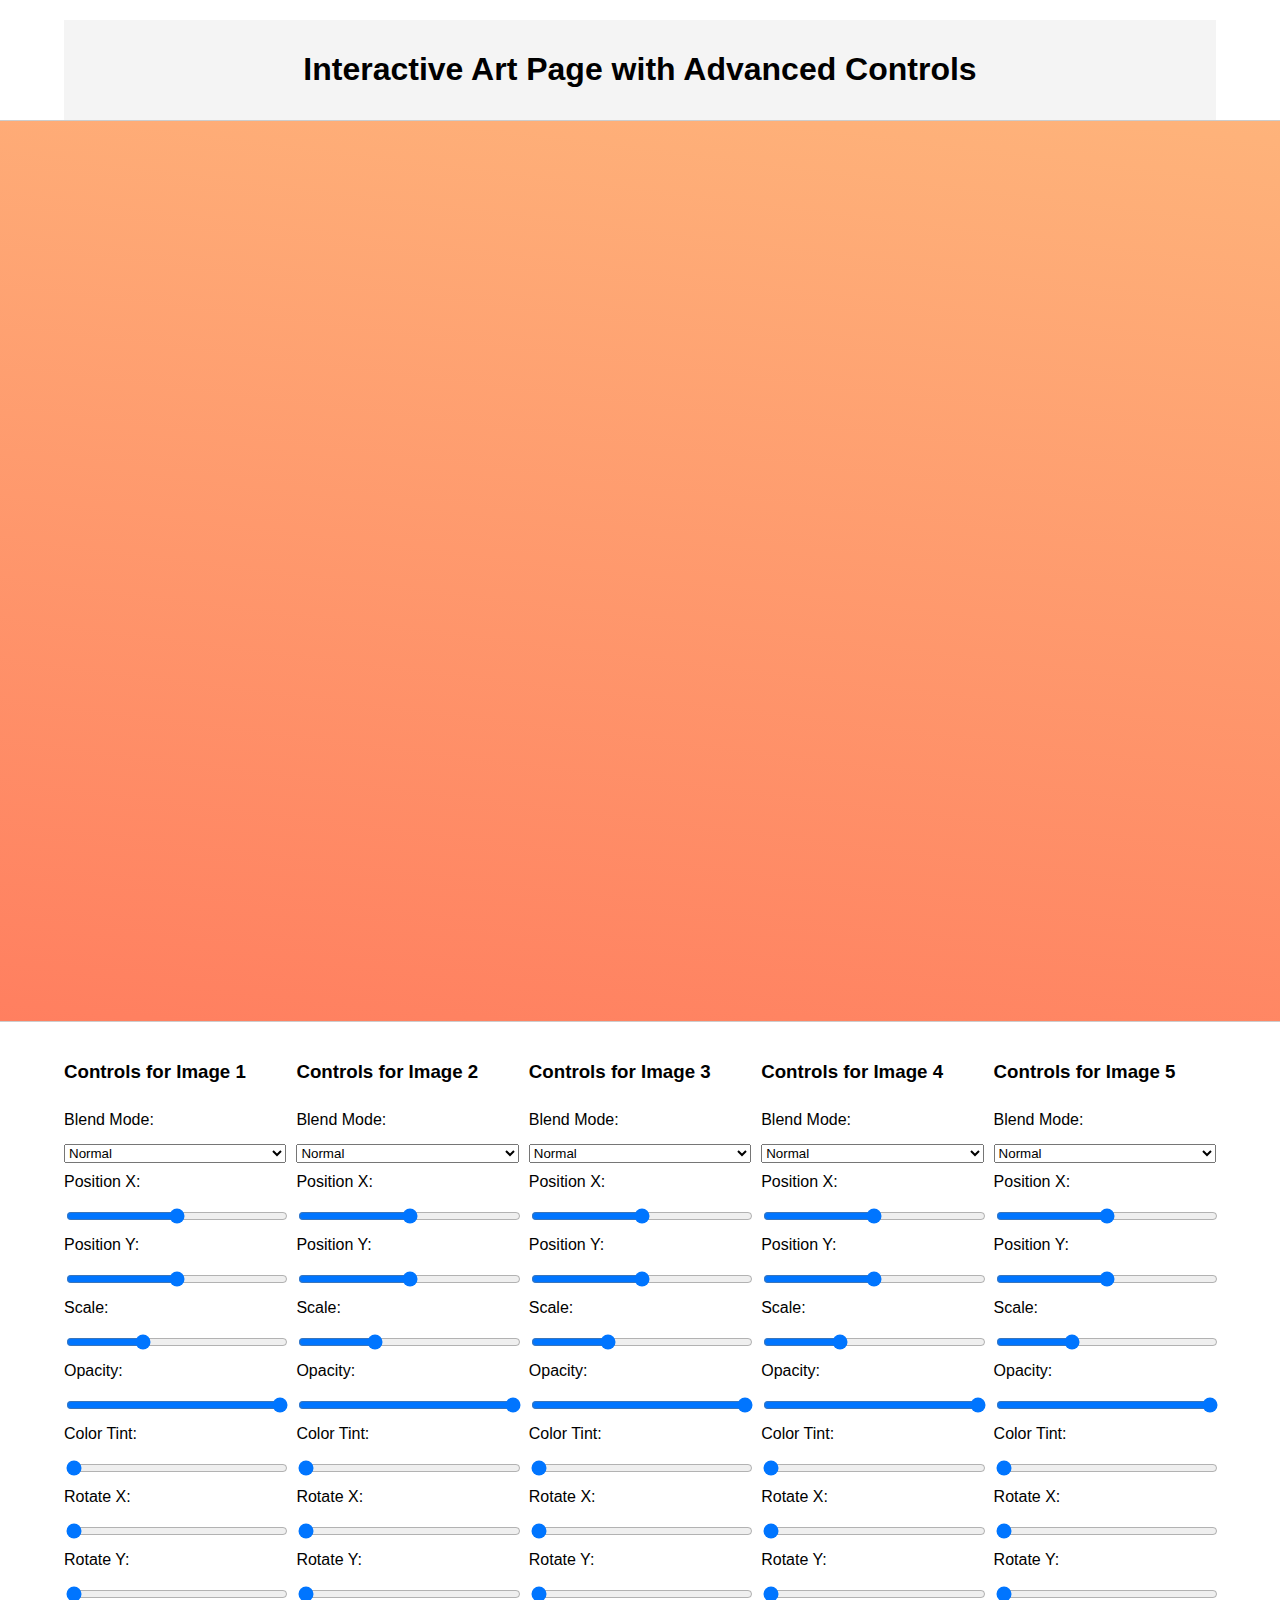
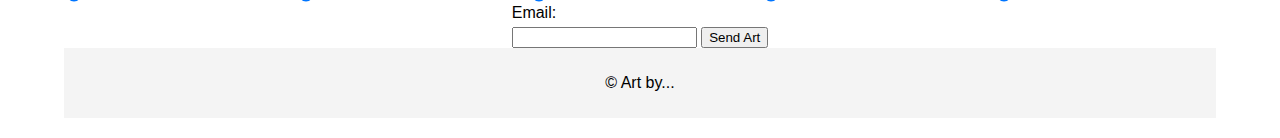
<file: index.html>
<!DOCTYPE html>
<html lang="en">
<head>
    <meta charset="UTF-8">
    <meta name="viewport" content="width=device-width, initial-scale=1.0">
    <title>Interactive Art Page with Advanced Controls</title>
    <style>
        body {
            font-family: Arial, sans-serif;
            margin: 0;
            padding: 0;
        }

        .container {
            width: 90%;
            margin: 0 auto;
            padding: 20px;
        }

        header, footer {
            text-align: center;
            background-color: #f4f4f4;
            padding: 10px 0;
        }

        main {
            display: flex;
            flex-direction: column;
            align-items: center;
        }

        #art-container {
            position: relative;
            width: 1600px;
            height: 900px;
            border: 1px solid #ccc;
            overflow: hidden;
            background: linear-gradient(90deg, #ff7e5f, #feb47b);
            transition: background 1s;
        }

        .art-image {
            position: absolute;
            width: 400px;
            height: 00px;
            transition: transform 0.2s, opacity 0.2s, filter 0.2s;
        }

        #controls {
            display: grid;
            grid-template-columns: repeat(auto-fill, minmax(200px, 1fr));
            gap: 10px;
            width: 100%;
            margin-top: 20px;
        }

        .control-group {
            display: grid;
            gap: 10px;
        }

        label {
            display: block;
            margin-bottom: 5px;
        }

        input[type="range"] {
            width: 100%;
        }

        .section {
            height: 800px;
            background-color: #f0f0f0;
            margin: 20px 0;
        }
    </style>
</head>
<body>
    <div class="container">
        <header>
            <h1>Interactive Art Page with Advanced Controls</h1>
        </header>
        <main>
            <div id="art-container">
                <img src="images/beach.jpg" id="image1" class="art-image" alt="Art Image 1">
                <img src="images/canyon.jpg" id="image2" class="art-image" alt="Art Image 2">
                <img src="images/cave.jpg" id="image3" class="art-image" alt="Art Image 3">
                <img src="images/mountains.jpg" id="image4" class="art-image" alt="Art Image 4">
            </div>
            <div id="controls">
                <div class="control-group" id="controls-image1">
                    <h3>Controls for Image 1</h3>
                    <label for="blend-mode-image1">Blend Mode:</label>
                    <select id="blend-mode-image1" class="blend-mode">
                        <option value="normal">Normal</option>
                        <option value="multiply">Multiply</option>
                        <option value="screen">Screen</option>
                        <option value="overlay">Overlay</option>
                    </select>

                    <label for="position-x-image1">Position X:</label>
                    <input type="range" id="position-x-image1" class="position-x" name="position-x-image1" min="0" max="100">

                    <label for="position-y-image1">Position Y:</label>
                    <input type="range" id="position-y-image1" class="position-y" name="position-y-image1" min="0" max="100">

                    <label for="scale-image1">Scale:</label>
                    <input type="range" id="scale-image1" class="scale" name="scale-image1" min="0.5" max="2" step="0.1" value="1">

                    <label for="opacity-image1">Opacity:</label>
                    <input type="range" id="opacity-image1" class="opacity" name="opacity-image1" min="0" max="1" step="0.1" value="1">

                    <label for="tint-image1">Color Tint:</label>
                    <input type="range" id="tint-image1" class="tint" name="tint-image1" min="0" max="100" value="0">

                    <label for="rotateX-image1">Rotate X:</label>
                    <input type="range" id="rotateX-image1" class="rotateX" name="rotateX-image1" min="0" max="360" value="0">

                    <label for="rotateY-image1">Rotate Y:</label>
                    <input type="range" id="rotateY-image1" class="rotateY" name="rotateY-image1" min="0" max="360" value="0">
                </div>

                <div class="control-group" id="controls-image2">
                    <h3>Controls for Image 2</h3>
                    <label for="blend-mode-image2">Blend Mode:</label>
                    <select id="blend-mode-image2" class="blend-mode">
                        <option value="normal">Normal</option>
                        <option value="multiply">Multiply</option>
                        <option value="screen">Screen</option>
                        <option value="overlay">Overlay</option>
                    </select>

                    <label for="position-x-image2">Position X:</label>
                    <input type="range" id="position-x-image2" class="position-x" name="position-x-image2" min="0" max="100">

                    <label for="position-y-image2">Position Y:</label>
                    <input type="range" id="position-y-image2" class="position-y" name="position-y-image2" min="0" max="100">

                    <label for="scale-image2">Scale:</label>
                    <input type="range" id="scale-image2" class="scale" name="scale-image2" min="0.5" max="2" step="0.1" value="1">

                    <label for="opacity-image2">Opacity:</label>
                    <input type="range" id="opacity-image2" class="opacity" name="opacity-image2" min="0" max="1" step="0.1" value="1">

                    <label for="tint-image2">Color Tint:</label>
                    <input type="range" id="tint-image2" class="tint" name="tint-image2" min="0" max="100" value="0">

                    <label for="rotateX-image2">Rotate X:</label>
                    <input type="range" id="rotateX-image2" class="rotateX" name="rotateX-image2" min="0" max="360" value="0">

                    <label for="rotateY-image2">Rotate Y:</label>
                    <input type="range" id="rotateY-image2" class="rotateY" name="rotateY-image2" min="0" max="360" value="0">
                </div>

                <div class="control-group" id="controls-image3">
                    <h3>Controls for Image 3</h3>
                    <label for="blend-mode-image3">Blend Mode:</label>
                    <select id="blend-mode-image3" class="blend-mode">
                        <option value="normal">Normal</option>
                        <option value="multiply">Multiply</option>
                        <option value="screen">Screen</option>
                        <option value="overlay">Overlay</option>
                    </select>

                    <label for="position-x-image3">Position X:</label>
                    <input type="range" id="position-x-image3" class="position-x" name="position-x-image3" min="0" max="100">

                    <label for="position-y-image3">Position Y:</label>
                    <input type="range" id="position-y-image3" class="position-y" name="position-y-image3" min="0" max="100">

                    <label for="scale-image3">Scale:</label>
                    <input type="range" id="scale-image3" class="scale" name="scale-image3" min="0.5" max="2" step="0.1" value="1">

                    <label for="opacity-image3">Opacity:</label>
                    <input type="range" id="opacity-image3" class="opacity" name="opacity-image3" min="0" max="1" step="0.1" value="1">

                    <label for="tint-image3">Color Tint:</label>
                    <input type="range" id="tint-image3" class="tint" name="tint-image3" min="0" max="100" value="0">

                    <label for="rotateX-image3">Rotate X:</label>
                    <input type="range" id="rotateX-image3" class="rotateX" name="rotateX-image3" min="0" max="360" value="0">

                    <label for="rotateY-image3">Rotate Y:</label>
                    <input type="range" id="rotateY-image3" class="rotateY" name="rotateY-image3" min="0" max="360" value="0">
                </div>

                <div class="control-group" id="controls-image4">
                    <h3>Controls for Image 4</h3>
                    <label for="blend-mode-image4">Blend Mode:</label>
                    <select id="blend-mode-image4" class="blend-mode">
                        <option value="normal">Normal</option>
                        <option value="multiply">Multiply</option>
                        <option value="screen">Screen</option>
                        <option value="overlay">Overlay</option>
                    </select>

                    <label for="position-x-image4">Position X:</label>
                    <input type="range" id="position-x-image4" class="position-x" name="position-x-image4" min="0" max="100">

                    <label for="position-y-image4">Position Y:</label>
                    <input type="range" id="position-y-image4" class="position-y" name="position-y-image4" min="0" max="100">

                    <label for="scale-image4">Scale:</label>
                    <input type="range" id="scale-image4" class="scale" name="scale-image4" min="0.5" max="2" step="0.1" value="1">

                    <label for="opacity-image4">Opacity:</label>
                    <input type="range" id="opacity-image4" class="opacity" name="opacity-image4" min="0" max="1" step="0.1" value="1">

                    <label for="tint-image4">Color Tint:</label>
                    <input type="range" id="tint-image4" class="tint" name="tint-image4" min="0" max="100" value="0">

                    <label for="rotateX-image4">Rotate X:</label>
                    <input type="range" id="rotateX-image4" class="rotateX" name="rotateX-image4" min="0" max="360" value="0">

                    <label for="rotateY-image4">Rotate Y:</label>
                    <input type="range" id="rotateY-image4" class="rotateY" name="rotateY-image4" min="0" max="360" value="0">
                </div>
                <div class="control-group" id="controls-image5">
                    <h3>Controls for Image 5</h3>
                    <label for="blend-mode-image5">Blend Mode:</label>
                    <select id="blend-mode-image5" class="blend-mode">
                        <option value="normal">Normal</option>
                        <option value="multiply">Multiply</option>
                        <option value="screen">Screen</option>
                        <option value="overlay">Overlay</option>
                    </select>

                    <label for="position-x-image5">Position X:</label>
                    <input type="range" id="position-x-image5" class="position-x" name="position-x-image5" min="0" max="100">

                    <label for="position-y-image5">Position Y:</label>
                    <input type="range" id="position-y-image5" class="position-y" name="position-y-image5" min="0" max="100">

                    <label for="scale-image5">Scale:</label>
                    <input type="range" id="scale-image5" class="scale" name="scale-image5" min="0.5" max="2" step="0.1" value="1">

                    <label for="opacity-image5">Opacity:</label>
                    <input type="range" id="opacity-image5" class="opacity" name="opacity-image5" min="0" max="1" step="0.1" value="1">

                    <label for="tint-image5">Color Tint:</label>
                    <input type="range" id="tint-image5" class="tint" name="tint-image5" min="0" max="100" value="0">

                    <label for="rotateX-image5">Rotate X:</label>
                    <input type="range" id="rotateX-image5" class="rotateX" name="rotateX-image5" min="0" max="360" value="0">

                    <label for="rotateY-image5">Rotate Y:</label>
                    <input type="range" id="rotateY-image5" class="rotateY" name="rotateY-image5" min="0" max="360" value="0">
                </div>

            </div>
            <div id="email-section">
                <label for="email">Email:</label>
                <input type="email" id="email" name="email">
                <button id="send-email">Send Art</button>
            </div>
        </main>
        
        <footer>
            <p>© Art by...</p>
        </footer>
    </div>
    <script>
    document.addEventListener('DOMContentLoaded', () => {
        const images = document.querySelectorAll('.art-image');
        const artContainer = document.getElementById('art-container');

        images.forEach(image => {
            const imageId = image.id;

            const blendModeSelect = document.getElementById(`blend-mode-${imageId}`);
            const positionXInput = document.getElementById(`position-x-${imageId}`);
            const positionYInput = document.getElementById(`position-y-${imageId}`);
            const scaleInput = document.getElementById(`scale-${imageId}`);
            const opacityInput = document.getElementById(`opacity-${imageId}`);
            const tintInput = document.getElementById(`tint-${imageId}`);
            const rotateXInput = document.getElementById(`rotateX-${imageId}`);
            const rotateYInput = document.getElementById(`rotateY-${imageId}`);

            blendModeSelect.addEventListener('change', (e) => {
                image.style.mixBlendMode = e.target.value;
            });

            positionXInput.addEventListener('input', (e) => {
                image.style.left = `${e.target.value}%`;
            });

            positionYInput.addEventListener('input', (e) => {
                image.style.top = `${e.target.value}%`;
            });

            scaleInput.addEventListener('input', (e) => {
                image.style.transform = `scale(${e.target.value})`;
            });

            opacityInput.addEventListener('input', (e) => {
                image.style.opacity = e.target.value;
            });

            tintInput.addEventListener('input', (e) => {
                const tintValue = e.target.value;
                image.style.filter = `sepia(${tintValue / 200}) hue-rotate(${tintValue * 1.8}deg)`;
            });

            rotateXInput.addEventListener('input', (e) => {
                const rotateXValue = e.target.value;
                const rotateYValue = rotateYInput.value;
                image.style.transform = `rotateX(${rotateXValue}deg) rotateY(${rotateYValue}deg)`;
            });

            rotateYInput.addEventListener('input', (e) => {
                const rotateYValue = e.target.value;
                const rotateXValue = rotateXInput.value;
                image.style.transform = `rotateX(${rotateXValue}deg) rotateY(${rotateYValue}deg)`;
            });
        });

        // Parallax scrolling effect
        window.addEventListener('scroll', () => {
            const scrollY = window.scrollY;

            images.forEach((image, index) => {
                const speed = (index + 1) * 0.1;
                image.style.transform = `translateY(${scrollY * speed}px)`;
            });
        });

        // Function to animate background gradient
        const animateBackground = () => {
            let gradientDegree = 0;
            setInterval(() => {
                gradientDegree += 1;
                artContainer.style.background = `linear-gradient(${gradientDegree}deg, #ff7e5f, #feb47b)`;
            }, 100);
        };

        animateBackground();

        // Function to send email with snapshot (requires server-side code)
        function sendEmail() {
            const email = document.getElementById('email').value;
            // Code to capture snapshot and send email
        }

        document.getElementById('send-email').addEventListener('click', sendEmail);
    });
    </script>
</body>
</html>
</file>
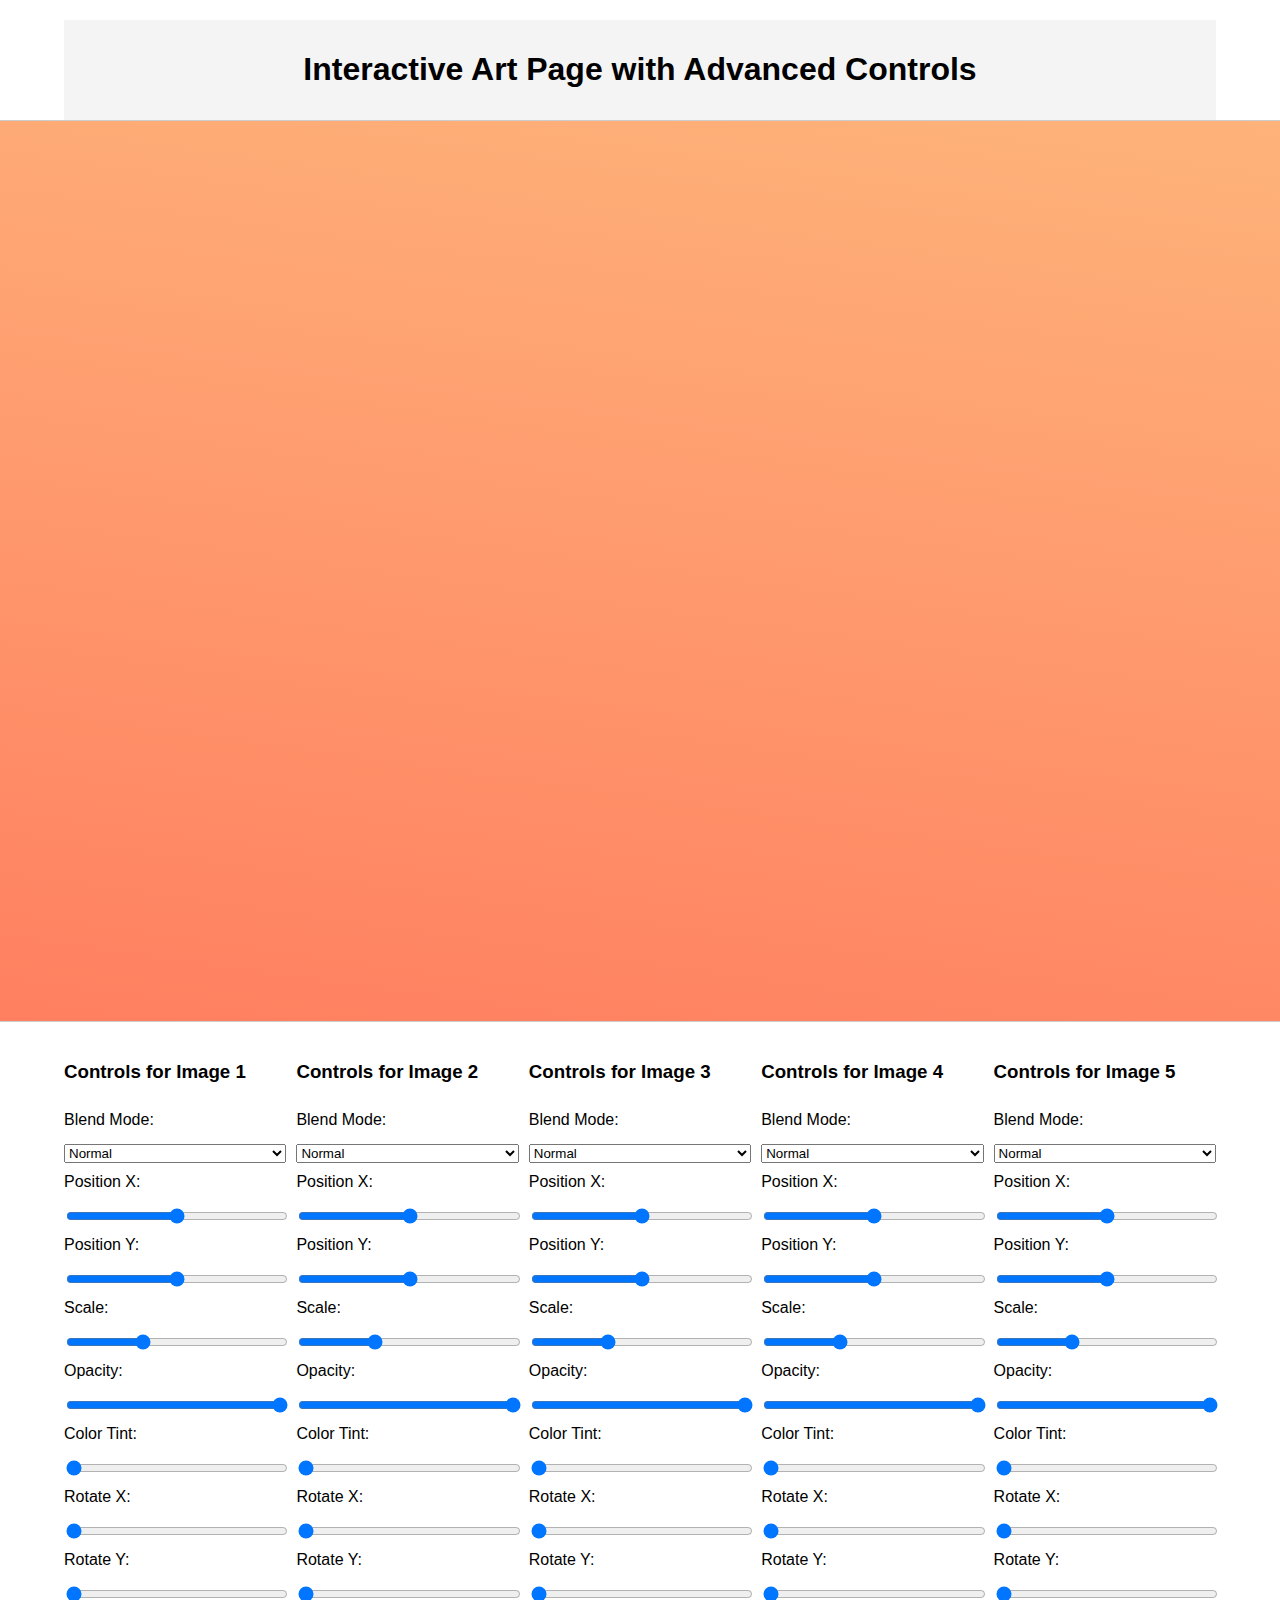
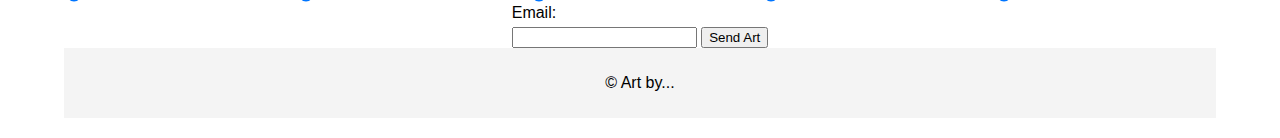
<file: FINAL/index2.html>
<!DOCTYPE html>
<html lang="en">
<head>
    <meta charset="UTF-8">
    <meta name="viewport" content="width=device-width, initial-scale=1.0">
    <title>Interactive Art Page with Advanced Controls</title>
    <style>
        body {
            font-family: Arial, sans-serif;
            margin: 0;
            padding: 0;
        }

        .container {
            width: 90%;
            margin: 0 auto;
            padding: 20px;
        }

        header, footer {
            text-align: center;
            background-color: #f4f4f4;
            padding: 10px 0;
        }

        main {
            display: flex;
            flex-direction: column;
            align-items: center;
        }

        #art-container {
            position: relative;
            width: 1600px;
            height: 900px;
            border: 1px solid #ccc;
            overflow: hidden;
            background: linear-gradient(90deg, #ff7e5f, #feb47b);
            transition: background 1s;
        }

        .art-image {
            position: absolute;
            width: 400px;
            height: 00px;
            transition: transform 0.2s, opacity 0.2s, filter 0.2s;
        }

        #controls {
            display: grid;
            grid-template-columns: repeat(auto-fill, minmax(200px, 1fr));
            gap: 10px;
            width: 100%;
            margin-top: 20px;
        }

        .control-group {
            display: grid;
            gap: 10px;
        }

        label {
            display: block;
            margin-bottom: 5px;
        }

        input[type="range"] {
            width: 100%;
        }

        .section {
            height: 800px;
            background-color: #f0f0f0;
            margin: 20px 0;
        }
    </style>
</head>
<body>
    <div class="container">
        <header>
            <h1>Interactive Art Page with Advanced Controls</h1>
        </header>
        <main>
            <div id="art-container">
                <img src="images/beach.jpg" id="image1" class="art-image" alt="Art Image 1">
                <img src="images/canyon.jpg" id="image2" class="art-image" alt="Art Image 2">
                <img src="images/cave.jpg" id="image3" class="art-image" alt="Art Image 3">
                <img src="images/mountains.jpg" id="image4" class="art-image" alt="Art Image 4">
            </div>
            <div id="controls">
                <div class="control-group" id="controls-image1">
                    <h3>Controls for Image 1</h3>
                    <label for="blend-mode-image1">Blend Mode:</label>
                    <select id="blend-mode-image1" class="blend-mode">
                        <option value="normal">Normal</option>
                        <option value="multiply">Multiply</option>
                        <option value="screen">Screen</option>
                        <option value="overlay">Overlay</option>
                    </select>

                    <label for="position-x-image1">Position X:</label>
                    <input type="range" id="position-x-image1" class="position-x" name="position-x-image1" min="0" max="100">

                    <label for="position-y-image1">Position Y:</label>
                    <input type="range" id="position-y-image1" class="position-y" name="position-y-image1" min="0" max="100">

                    <label for="scale-image1">Scale:</label>
                    <input type="range" id="scale-image1" class="scale" name="scale-image1" min="0.5" max="2" step="0.1" value="1">

                    <label for="opacity-image1">Opacity:</label>
                    <input type="range" id="opacity-image1" class="opacity" name="opacity-image1" min="0" max="1" step="0.1" value="1">

                    <label for="tint-image1">Color Tint:</label>
                    <input type="range" id="tint-image1" class="tint" name="tint-image1" min="0" max="100" value="0">

                    <label for="rotateX-image1">Rotate X:</label>
                    <input type="range" id="rotateX-image1" class="rotateX" name="rotateX-image1" min="0" max="360" value="0">

                    <label for="rotateY-image1">Rotate Y:</label>
                    <input type="range" id="rotateY-image1" class="rotateY" name="rotateY-image1" min="0" max="360" value="0">
                </div>

                <div class="control-group" id="controls-image2">
                    <h3>Controls for Image 2</h3>
                    <label for="blend-mode-image2">Blend Mode:</label>
                    <select id="blend-mode-image2" class="blend-mode">
                        <option value="normal">Normal</option>
                        <option value="multiply">Multiply</option>
                        <option value="screen">Screen</option>
                        <option value="overlay">Overlay</option>
                    </select>

                    <label for="position-x-image2">Position X:</label>
                    <input type="range" id="position-x-image2" class="position-x" name="position-x-image2" min="0" max="100">

                    <label for="position-y-image2">Position Y:</label>
                    <input type="range" id="position-y-image2" class="position-y" name="position-y-image2" min="0" max="100">

                    <label for="scale-image2">Scale:</label>
                    <input type="range" id="scale-image2" class="scale" name="scale-image2" min="0.5" max="2" step="0.1" value="1">

                    <label for="opacity-image2">Opacity:</label>
                    <input type="range" id="opacity-image2" class="opacity" name="opacity-image2" min="0" max="1" step="0.1" value="1">

                    <label for="tint-image2">Color Tint:</label>
                    <input type="range" id="tint-image2" class="tint" name="tint-image2" min="0" max="100" value="0">

                    <label for="rotateX-image2">Rotate X:</label>
                    <input type="range" id="rotateX-image2" class="rotateX" name="rotateX-image2" min="0" max="360" value="0">

                    <label for="rotateY-image2">Rotate Y:</label>
                    <input type="range" id="rotateY-image2" class="rotateY" name="rotateY-image2" min="0" max="360" value="0">
                </div>

                <div class="control-group" id="controls-image3">
                    <h3>Controls for Image 3</h3>
                    <label for="blend-mode-image3">Blend Mode:</label>
                    <select id="blend-mode-image3" class="blend-mode">
                        <option value="normal">Normal</option>
                        <option value="multiply">Multiply</option>
                        <option value="screen">Screen</option>
                        <option value="overlay">Overlay</option>
                    </select>

                    <label for="position-x-image3">Position X:</label>
                    <input type="range" id="position-x-image3" class="position-x" name="position-x-image3" min="0" max="100">

                    <label for="position-y-image3">Position Y:</label>
                    <input type="range" id="position-y-image3" class="position-y" name="position-y-image3" min="0" max="100">

                    <label for="scale-image3">Scale:</label>
                    <input type="range" id="scale-image3" class="scale" name="scale-image3" min="0.5" max="2" step="0.1" value="1">

                    <label for="opacity-image3">Opacity:</label>
                    <input type="range" id="opacity-image3" class="opacity" name="opacity-image3" min="0" max="1" step="0.1" value="1">

                    <label for="tint-image3">Color Tint:</label>
                    <input type="range" id="tint-image3" class="tint" name="tint-image3" min="0" max="100" value="0">

                    <label for="rotateX-image3">Rotate X:</label>
                    <input type="range" id="rotateX-image3" class="rotateX" name="rotateX-image3" min="0" max="360" value="0">

                    <label for="rotateY-image3">Rotate Y:</label>
                    <input type="range" id="rotateY-image3" class="rotateY" name="rotateY-image3" min="0" max="360" value="0">
                </div>

                <div class="control-group" id="controls-image4">
                    <h3>Controls for Image 4</h3>
                    <label for="blend-mode-image4">Blend Mode:</label>
                    <select id="blend-mode-image4" class="blend-mode">
                        <option value="normal">Normal</option>
                        <option value="multiply">Multiply</option>
                        <option value="screen">Screen</option>
                        <option value="overlay">Overlay</option>
                    </select>

                    <label for="position-x-image4">Position X:</label>
                    <input type="range" id="position-x-image4" class="position-x" name="position-x-image4" min="0" max="100">

                    <label for="position-y-image4">Position Y:</label>
                    <input type="range" id="position-y-image4" class="position-y" name="position-y-image4" min="0" max="100">

                    <label for="scale-image4">Scale:</label>
                    <input type="range" id="scale-image4" class="scale" name="scale-image4" min="0.5" max="2" step="0.1" value="1">

                    <label for="opacity-image4">Opacity:</label>
                    <input type="range" id="opacity-image4" class="opacity" name="opacity-image4" min="0" max="1" step="0.1" value="1">

                    <label for="tint-image4">Color Tint:</label>
                    <input type="range" id="tint-image4" class="tint" name="tint-image4" min="0" max="100" value="0">

                    <label for="rotateX-image4">Rotate X:</label>
                    <input type="range" id="rotateX-image4" class="rotateX" name="rotateX-image4" min="0" max="360" value="0">

                    <label for="rotateY-image4">Rotate Y:</label>
                    <input type="range" id="rotateY-image4" class="rotateY" name="rotateY-image4" min="0" max="360" value="0">
                </div>
                <div class="control-group" id="controls-image5">
                    <h3>Controls for Image 5</h3>
                    <label for="blend-mode-image5">Blend Mode:</label>
                    <select id="blend-mode-image5" class="blend-mode">
                        <option value="normal">Normal</option>
                        <option value="multiply">Multiply</option>
                        <option value="screen">Screen</option>
                        <option value="overlay">Overlay</option>
                    </select>

                    <label for="position-x-image5">Position X:</label>
                    <input type="range" id="position-x-image5" class="position-x" name="position-x-image5" min="0" max="100">

                    <label for="position-y-image5">Position Y:</label>
                    <input type="range" id="position-y-image5" class="position-y" name="position-y-image5" min="0" max="100">

                    <label for="scale-image5">Scale:</label>
                    <input type="range" id="scale-image5" class="scale" name="scale-image5" min="0.5" max="2" step="0.1" value="1">

                    <label for="opacity-image5">Opacity:</label>
                    <input type="range" id="opacity-image5" class="opacity" name="opacity-image5" min="0" max="1" step="0.1" value="1">

                    <label for="tint-image5">Color Tint:</label>
                    <input type="range" id="tint-image5" class="tint" name="tint-image5" min="0" max="100" value="0">

                    <label for="rotateX-image5">Rotate X:</label>
                    <input type="range" id="rotateX-image5" class="rotateX" name="rotateX-image5" min="0" max="360" value="0">

                    <label for="rotateY-image5">Rotate Y:</label>
                    <input type="range" id="rotateY-image5" class="rotateY" name="rotateY-image5" min="0" max="360" value="0">
                </div>

            </div>
            <div id="email-section">
                <label for="email">Email:</label>
                <input type="email" id="email" name="email">
                <button id="send-email">Send Art</button>
            </div>
        </main>
        
        <footer>
            <p>© Art by...</p>
        </footer>
    </div>
    <script>
    document.addEventListener('DOMContentLoaded', () => {
        const images = document.querySelectorAll('.art-image');
        const artContainer = document.getElementById('art-container');

        images.forEach(image => {
            const imageId = image.id;

            const blendModeSelect = document.getElementById(`blend-mode-${imageId}`);
            const positionXInput = document.getElementById(`position-x-${imageId}`);
            const positionYInput = document.getElementById(`position-y-${imageId}`);
            const scaleInput = document.getElementById(`scale-${imageId}`);
            const opacityInput = document.getElementById(`opacity-${imageId}`);
            const tintInput = document.getElementById(`tint-${imageId}`);
            const rotateXInput = document.getElementById(`rotateX-${imageId}`);
            const rotateYInput = document.getElementById(`rotateY-${imageId}`);

            blendModeSelect.addEventListener('change', (e) => {
                image.style.mixBlendMode = e.target.value;
            });

            positionXInput.addEventListener('input', (e) => {
                image.style.left = `${e.target.value}%`;
            });

            positionYInput.addEventListener('input', (e) => {
                image.style.top = `${e.target.value}%`;
            });

            scaleInput.addEventListener('input', (e) => {
                image.style.transform = `scale(${e.target.value})`;
            });

            opacityInput.addEventListener('input', (e) => {
                image.style.opacity = e.target.value;
            });

            tintInput.addEventListener('input', (e) => {
                const tintValue = e.target.value;
                image.style.filter = `sepia(${tintValue / 200}) hue-rotate(${tintValue * 1.8}deg)`;
            });

            rotateXInput.addEventListener('input', (e) => {
                const rotateXValue = e.target.value;
                const rotateYValue = rotateYInput.value;
                image.style.transform = `rotateX(${rotateXValue}deg) rotateY(${rotateYValue}deg)`;
            });

            rotateYInput.addEventListener('input', (e) => {
                const rotateYValue = e.target.value;
                const rotateXValue = rotateXInput.value;
                image.style.transform = `rotateX(${rotateXValue}deg) rotateY(${rotateYValue}deg)`;
            });
        });

        // Parallax scrolling effect
        window.addEventListener('scroll', () => {
            const scrollY = window.scrollY;

            images.forEach((image, index) => {
                const speed = (index + 1) * 0.1;
                image.style.transform = `translateY(${scrollY * speed}px)`;
            });
        });

        // Function to animate background gradient
        const animateBackground = () => {
            let gradientDegree = 0;
            setInterval(() => {
                gradientDegree += 1;
                artContainer.style.background = `linear-gradient(${gradientDegree}deg, #ff7e5f, #feb47b)`;
            }, 100);
        };

        animateBackground();

        // Function to send email with snapshot (requires server-side code)
        function sendEmail() {
            const email = document.getElementById('email').value;
            // Code to capture snapshot and send email
        }

        document.getElementById('send-email').addEventListener('click', sendEmail);
    });
    </script>
</body>
</html>
</file>
